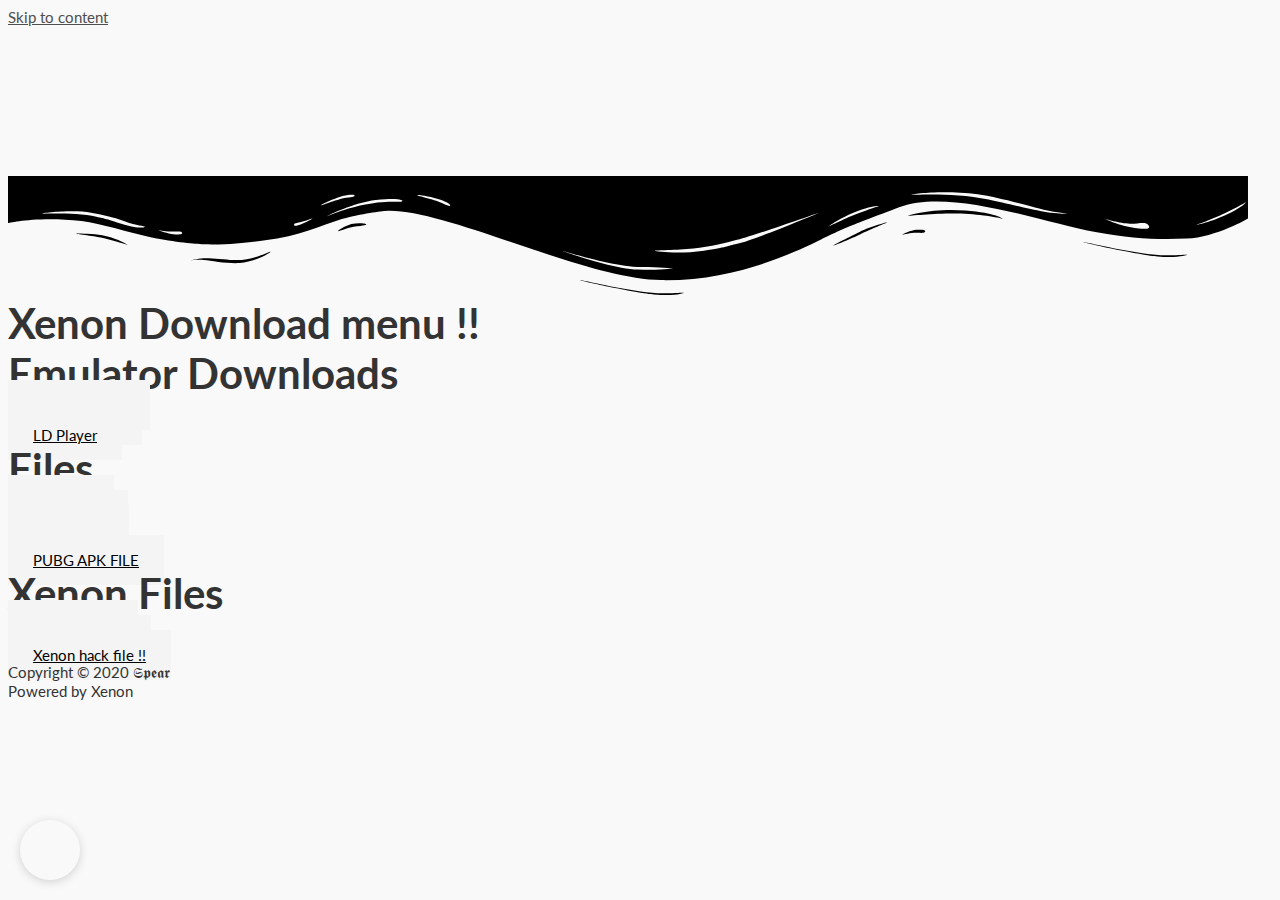
<file: kamleshyadav.com/coolthing/download.html>
<html lang="en-US"><head>
<meta charset="UTF-8">
<meta name="viewport" content="width=device-width, initial-scale=1">
<link rel="profile" href="https://gmpg.org/xfn/11">


	<!-- This site is optimized with the Yoast SEO Premium plugin v14.3 - https://yoast.com/wordpress/plugins/seo/ -->
	<title>Xenon downloads</title>
	<meta name="robots" content="index, follow">
	<meta name="googlebot" content="index, follow, max-snippet:-1, max-image-preview:large, max-video-preview:-1">
	<meta name="bingbot" content="index, follow, max-snippet:-1, max-image-preview:large, max-video-preview:-1">
	<link rel="canonical" href="https://007official.com/downloads/">
	<meta property="og:locale" content="en_US">
	<meta property="og:type" content="article">
	<meta property="og:title" content="Downloads | 007Network">
	<meta property="og:description" content="Download Xenon hacks and tool from here !!">
	<meta property="og:url" content="https://007official.com/downloads/">
	<meta property="og:site_name" content="007Network">
	<meta property="article:publisher" content="https://www.facebook.com/007network">
	<meta property="article:modified_time" content="2020-07-17T14:38:14+00:00">
	<meta name="twitter:card" content="summary_large_image">
	<script async="" src="https://embed.tawk.to/5ed81d919e5f6944228fd3db/default" charset="UTF-8" crossorigin="*"></script><script type="application/ld+json" class="yoast-schema-graph">{"@context":"https://schema.org","@graph":[{"@type":"Organization","@id":"https://007official.com/#organization","name":"007 Network","url":"https://007official.com/","sameAs":["https://www.facebook.com/007network","https://www.youtube.com/channel/UCAJdwa79Rc2eRrxDB-5TqtA"],"logo":{"@type":"ImageObject","@id":"https://007official.com/#logo","inLanguage":"en-US","url":"https://007official.com/wp-content/uploads/2019/12/logog-1.jpg","width":1080,"height":1080,"caption":"007 Network"},"image":{"@id":"https://007official.com/#logo"}},{"@type":"WebSite","@id":"https://007official.com/#website","url":"https://007official.com/","name":"007Network","description":"Official","publisher":{"@id":"https://007official.com/#organization"},"potentialAction":[{"@type":"SearchAction","target":"https://007official.com/?s={search_term_string}","query-input":"required name=search_term_string"}],"inLanguage":"en-US"},{"@type":"WebPage","@id":"https://007official.com/downloads/#webpage","url":"https://007official.com/downloads/","name":"Downloads | 007Network","isPartOf":{"@id":"https://007official.com/#website"},"datePublished":"2020-06-07T17:56:17+00:00","dateModified":"2020-07-17T14:38:14+00:00","inLanguage":"en-US","potentialAction":[{"@type":"ReadAction","target":["https://007official.com/downloads/"]}]}]}</script>
	<!-- / Yoast SEO Premium plugin. -->


<link rel="dns-prefetch" href="//fonts.googleapis.com">
<link rel="dns-prefetch" href="//s.w.org">
<link rel="alternate" type="application/rss+xml" title="007Network » Feed" href="https://007official.com/feed/">
<link rel="alternate" type="application/rss+xml" title="007Network » Comments Feed" href="https://007official.com/comments/feed/">
<!-- This site uses the Google Analytics by MonsterInsights plugin v7.12.2 - Using Analytics tracking - https://www.monsterinsights.com/ -->
<!-- Note: MonsterInsights is not currently configured on this site. The site owner needs to authenticate with Google Analytics in the MonsterInsights settings panel. -->
<!-- No UA code set -->
<!-- / Google Analytics by MonsterInsights -->
		<script>
			window._wpemojiSettings = {"baseUrl":"https:\/\/s.w.org\/images\/core\/emoji\/13.0.0\/72x72\/","ext":".png","svgUrl":"https:\/\/s.w.org\/images\/core\/emoji\/13.0.0\/svg\/","svgExt":".svg","source":{"concatemoji":"https:\/\/007official.com\/wp-includes\/js\/wp-emoji-release.min.js?ver=5.5"}};
			!function(e,a,t){var r,n,o,i,p=a.createElement("canvas"),s=p.getContext&&p.getContext("2d");function c(e,t){var a=String.fromCharCode;s.clearRect(0,0,p.width,p.height),s.fillText(a.apply(this,e),0,0);var r=p.toDataURL();return s.clearRect(0,0,p.width,p.height),s.fillText(a.apply(this,t),0,0),r===p.toDataURL()}function l(e){if(!s||!s.fillText)return!1;switch(s.textBaseline="top",s.font="600 32px Arial",e){case"flag":return!c([127987,65039,8205,9895,65039],[127987,65039,8203,9895,65039])&&(!c([55356,56826,55356,56819],[55356,56826,8203,55356,56819])&&!c([55356,57332,56128,56423,56128,56418,56128,56421,56128,56430,56128,56423,56128,56447],[55356,57332,8203,56128,56423,8203,56128,56418,8203,56128,56421,8203,56128,56430,8203,56128,56423,8203,56128,56447]));case"emoji":return!c([55357,56424,8205,55356,57212],[55357,56424,8203,55356,57212])}return!1}function d(e){var t=a.createElement("script");t.src=e,t.defer=t.type="text/javascript",a.getElementsByTagName("head")[0].appendChild(t)}for(i=Array("flag","emoji"),t.supports={everything:!0,everythingExceptFlag:!0},o=0;o<i.length;o++)t.supports[i[o]]=l(i[o]),t.supports.everything=t.supports.everything&&t.supports[i[o]],"flag"!==i[o]&&(t.supports.everythingExceptFlag=t.supports.everythingExceptFlag&&t.supports[i[o]]);t.supports.everythingExceptFlag=t.supports.everythingExceptFlag&&!t.supports.flag,t.DOMReady=!1,t.readyCallback=function(){t.DOMReady=!0},t.supports.everything||(n=function(){t.readyCallback()},a.addEventListener?(a.addEventListener("DOMContentLoaded",n,!1),e.addEventListener("load",n,!1)):(e.attachEvent("onload",n),a.attachEvent("onreadystatechange",function(){"complete"===a.readyState&&t.readyCallback()})),(r=t.source||{}).concatemoji?d(r.concatemoji):r.wpemoji&&r.twemoji&&(d(r.twemoji),d(r.wpemoji)))}(window,document,window._wpemojiSettings);
		</script><script src="https://007official.com/wp-includes/js/wp-emoji-release.min.js?ver=5.5" type="text/javascript" defer=""></script>
		<style>
img.wp-smiley,
img.emoji {
	display: inline !important;
	border: none !important;
	box-shadow: none !important;
	height: 1em !important;
	width: 1em !important;
	margin: 0 .07em !important;
	vertical-align: -0.1em !important;
	background: none !important;
	padding: 0 !important;
}
</style>
	<link rel="stylesheet" id="dashicons-css" href="https://007official.com/wp-includes/css/dashicons.min.css?ver=5.5" media="all">
<link rel="stylesheet" id="astra-theme-css-css" href="https://007official.com/wp-content/themes/astra/assets/css/minified/style.min.css?ver=2.5.4" media="all">
<style id="astra-theme-css-inline-css">
html{font-size:93.75%;}a,.page-title{color:#4e4e4e;}a:hover,a:focus{color:#0084d6;}body,button,input,select,textarea,.ast-button,.ast-custom-button{font-family:'Lato',sans-serif;font-weight:400;font-size:15px;font-size:1rem;}blockquote{color:#000000;}h1,.entry-content h1,.entry-content h1 a,h2,.entry-content h2,.entry-content h2 a,h3,.entry-content h3,.entry-content h3 a,h4,.entry-content h4,.entry-content h4 a,h5,.entry-content h5,.entry-content h5 a,h6,.entry-content h6,.entry-content h6 a,.site-title,.site-title a{font-family:'Lato',sans-serif;font-weight:700;}.site-title{font-size:35px;font-size:2.3333333333333rem;}header .site-logo-img .custom-logo-link img{max-width:115px;}.astra-logo-svg{width:115px;}.ast-archive-description .ast-archive-title{font-size:40px;font-size:2.6666666666667rem;}.site-header .site-description{font-size:15px;font-size:1rem;}.entry-title{font-size:30px;font-size:2rem;}.comment-reply-title{font-size:24px;font-size:1.6rem;}.ast-comment-list #cancel-comment-reply-link{font-size:15px;font-size:1rem;}h1,.entry-content h1,.entry-content h1 a{font-size:66px;font-size:4.4rem;font-family:'Lato',sans-serif;line-height:1.2;}h2,.entry-content h2,.entry-content h2 a{font-size:42px;font-size:2.8rem;font-family:'Lato',sans-serif;}h3,.entry-content h3,.entry-content h3 a{font-size:30px;font-size:2rem;font-family:'Lato',sans-serif;line-height:1.5;}h4,.entry-content h4,.entry-content h4 a{font-size:20px;font-size:1.3333333333333rem;}h5,.entry-content h5,.entry-content h5 a{font-size:18px;font-size:1.2rem;}h6,.entry-content h6,.entry-content h6 a{font-size:15px;font-size:1rem;}.ast-single-post .entry-title,.page-title{font-size:30px;font-size:2rem;}#secondary,#secondary button,#secondary input,#secondary select,#secondary textarea{font-size:15px;font-size:1rem;}::selection{background-color:#54595f;color:#ffffff;}body,h1,.entry-title a,.entry-content h1,.entry-content h1 a,h2,.entry-content h2,.entry-content h2 a,h3,.entry-content h3,.entry-content h3 a,h4,.entry-content h4,.entry-content h4 a,h5,.entry-content h5,.entry-content h5 a,h6,.entry-content h6,.entry-content h6 a{color:#333333;}.tagcloud a:hover,.tagcloud a:focus,.tagcloud a.current-item{color:#ffffff;border-color:#4e4e4e;background-color:#4e4e4e;}.main-header-menu .menu-link,.ast-header-custom-item a{color:#333333;}.main-header-menu .menu-item:hover > .menu-link,.main-header-menu .menu-item:hover > .ast-menu-toggle,.main-header-menu .ast-masthead-custom-menu-items a:hover,.main-header-menu .menu-item.focus > .menu-link,.main-header-menu .menu-item.focus > .ast-menu-toggle,.main-header-menu .current-menu-item > .menu-link,.main-header-menu .current-menu-ancestor > .menu-link,.main-header-menu .current-menu-item > .ast-menu-toggle,.main-header-menu .current-menu-ancestor > .ast-menu-toggle{color:#4e4e4e;}input:focus,input[type="text"]:focus,input[type="email"]:focus,input[type="url"]:focus,input[type="password"]:focus,input[type="reset"]:focus,input[type="search"]:focus,textarea:focus{border-color:#4e4e4e;}input[type="radio"]:checked,input[type=reset],input[type="checkbox"]:checked,input[type="checkbox"]:hover:checked,input[type="checkbox"]:focus:checked,input[type=range]::-webkit-slider-thumb{border-color:#4e4e4e;background-color:#4e4e4e;box-shadow:none;}.site-footer a:hover + .post-count,.site-footer a:focus + .post-count{background:#4e4e4e;border-color:#4e4e4e;}.ast-small-footer{color:#000000;}.ast-small-footer > .ast-footer-overlay{background-color:#ffffff;}.ast-small-footer a{color:#434343;}.ast-small-footer a:hover{color:#3197d6;}.footer-adv .footer-adv-overlay{border-top-style:solid;}.ast-comment-meta{line-height:1.666666667;font-size:12px;font-size:0.8rem;}.single .nav-links .nav-previous,.single .nav-links .nav-next,.single .ast-author-details .author-title,.ast-comment-meta{color:#4e4e4e;}.entry-meta,.entry-meta *{line-height:1.45;color:#4e4e4e;}.entry-meta a:hover,.entry-meta a:hover *,.entry-meta a:focus,.entry-meta a:focus *{color:#0084d6;}.ast-404-layout-1 .ast-404-text{font-size:200px;font-size:13.333333333333rem;}.widget-title{font-size:21px;font-size:1.4rem;color:#333333;}#cat option,.secondary .calendar_wrap thead a,.secondary .calendar_wrap thead a:visited{color:#4e4e4e;}.secondary .calendar_wrap #today,.ast-progress-val span{background:#4e4e4e;}.secondary a:hover + .post-count,.secondary a:focus + .post-count{background:#4e4e4e;border-color:#4e4e4e;}.calendar_wrap #today > a{color:#ffffff;}.ast-pagination a,.page-links .page-link,.single .post-navigation a{color:#4e4e4e;}.ast-pagination a:hover,.ast-pagination a:focus,.ast-pagination > span:hover:not(.dots),.ast-pagination > span.current,.page-links > .page-link,.page-links .page-link:hover,.post-navigation a:hover{color:#0084d6;}.ast-header-break-point .ast-mobile-menu-buttons-minimal.menu-toggle{background:transparent;color:#c4c4c4;}.ast-header-break-point .ast-mobile-menu-buttons-outline.menu-toggle{background:transparent;border:1px solid #c4c4c4;color:#c4c4c4;}.ast-header-break-point .ast-mobile-menu-buttons-fill.menu-toggle{background:#c4c4c4;color:#000000;}@media (max-width:782px){.entry-content .wp-block-columns .wp-block-column{margin-left:0px;}}@media (max-width:921px){#secondary.secondary{padding-top:0;}.ast-separate-container .ast-article-post,.ast-separate-container .ast-article-single{padding:1.5em 2.14em;}.ast-separate-container #primary,.ast-separate-container #secondary{padding:1.5em 0;}.ast-separate-container.ast-right-sidebar #secondary{padding-left:1em;padding-right:1em;}.ast-separate-container.ast-two-container #secondary{padding-left:0;padding-right:0;}.ast-page-builder-template .entry-header #secondary{margin-top:1.5em;}.ast-page-builder-template #secondary{margin-top:1.5em;}#primary,#secondary{padding:1.5em 0;margin:0;}.ast-left-sidebar #content > .ast-container{display:flex;flex-direction:column-reverse;width:100%;}.ast-author-box img.avatar{margin:20px 0 0 0;}.ast-pagination{padding-top:1.5em;text-align:center;}.ast-pagination .next.page-numbers{display:inherit;float:none;}}@media (max-width:921px){.ast-page-builder-template.ast-left-sidebar #secondary{padding-right:20px;}.ast-page-builder-template.ast-right-sidebar #secondary{padding-left:20px;}.ast-right-sidebar #primary{padding-right:0;}.ast-right-sidebar #secondary{padding-left:0;}.ast-left-sidebar #primary{padding-left:0;}.ast-left-sidebar #secondary{padding-right:0;}.ast-pagination .prev.page-numbers{padding-left:.5em;}.ast-pagination .next.page-numbers{padding-right:.5em;}}@media (min-width:922px){.ast-separate-container.ast-right-sidebar #primary,.ast-separate-container.ast-left-sidebar #primary{border:0;}.ast-separate-container.ast-right-sidebar #secondary,.ast-separate-container.ast-left-sidebar #secondary{border:0;margin-left:auto;margin-right:auto;}.ast-separate-container.ast-two-container #secondary .widget:last-child{margin-bottom:0;}.ast-separate-container .ast-comment-list li .comment-respond{padding-left:2.66666em;padding-right:2.66666em;}.ast-author-box{-js-display:flex;display:flex;}.ast-author-bio{flex:1;}.error404.ast-separate-container #primary,.search-no-results.ast-separate-container #primary{margin-bottom:4em;}}@media (min-width:922px){.ast-right-sidebar #primary{border-right:1px solid #eee;}.ast-right-sidebar #secondary{border-left:1px solid #eee;margin-left:-1px;}.ast-left-sidebar #primary{border-left:1px solid #eee;}.ast-left-sidebar #secondary{border-right:1px solid #eee;margin-right:-1px;}.ast-separate-container.ast-two-container.ast-right-sidebar #secondary{padding-left:30px;padding-right:0;}.ast-separate-container.ast-two-container.ast-left-sidebar #secondary{padding-right:30px;padding-left:0;}}.elementor-button-wrapper .elementor-button{border-style:solid;border-top-width:0;border-right-width:0;border-left-width:0;border-bottom-width:0;}body .elementor-button.elementor-size-sm,body .elementor-button.elementor-size-xs,body .elementor-button.elementor-size-md,body .elementor-button.elementor-size-lg,body .elementor-button.elementor-size-xl,body .elementor-button{border-radius:0;padding-top:16px;padding-right:25px;padding-bottom:16px;padding-left:25px;}.elementor-button-wrapper .elementor-button{border-color:#f4f4f4;background-color:#f4f4f4;}.elementor-button-wrapper .elementor-button:hover,.elementor-button-wrapper .elementor-button:focus{color:#ffffff;background-color:#000000;border-color:#000000;}.wp-block-button .wp-block-button__link,.elementor-button-wrapper .elementor-button,.elementor-button-wrapper .elementor-button:visited{color:#000000;}.elementor-button-wrapper .elementor-button{font-family:inherit;font-weight:inherit;line-height:1;}.wp-block-button .wp-block-button__link{border-style:solid;border-top-width:0;border-right-width:0;border-left-width:0;border-bottom-width:0;border-color:#f4f4f4;background-color:#f4f4f4;color:#000000;font-family:inherit;font-weight:inherit;line-height:1;border-radius:0;padding-top:16px;padding-right:25px;padding-bottom:16px;padding-left:25px;}.wp-block-button .wp-block-button__link:hover,.wp-block-button .wp-block-button__link:focus{color:#ffffff;background-color:#000000;border-color:#000000;}.elementor-widget-heading h1.elementor-heading-title{line-height:1.2;}.elementor-widget-heading h3.elementor-heading-title{line-height:1.5;}.menu-toggle,button,.ast-button,.ast-custom-button,.button,input#submit,input[type="button"],input[type="submit"],input[type="reset"]{border-style:solid;border-top-width:0;border-right-width:0;border-left-width:0;border-bottom-width:0;color:#000000;border-color:#f4f4f4;background-color:#f4f4f4;border-radius:0;padding-top:16px;padding-right:25px;padding-bottom:16px;padding-left:25px;font-family:inherit;font-weight:inherit;line-height:1;}button:focus,.menu-toggle:hover,button:hover,.ast-button:hover,.button:hover,input[type=reset]:hover,input[type=reset]:focus,input#submit:hover,input#submit:focus,input[type="button"]:hover,input[type="button"]:focus,input[type="submit"]:hover,input[type="submit"]:focus{color:#ffffff;background-color:#000000;border-color:#000000;}@media (min-width:921px){.ast-container{max-width:100%;}}@media (min-width:544px){.ast-container{max-width:100%;}}@media (max-width:544px){.ast-separate-container .ast-article-post,.ast-separate-container .ast-article-single{padding:1.5em 1em;}.ast-separate-container #content .ast-container{padding-left:0.54em;padding-right:0.54em;}.ast-separate-container #secondary{padding-top:0;}.ast-separate-container.ast-two-container #secondary .widget{margin-bottom:1.5em;padding-left:1em;padding-right:1em;}.ast-separate-container .comments-count-wrapper{padding:1.5em 1em;}.ast-separate-container .ast-comment-list li.depth-1{padding:1.5em 1em;margin-bottom:1.5em;}.ast-separate-container .ast-comment-list .bypostauthor{padding:.5em;}.ast-separate-container .ast-archive-description{padding:1.5em 1em;}.ast-search-menu-icon.ast-dropdown-active .search-field{width:170px;}.ast-separate-container .comment-respond{padding:1.5em 1em;}}@media (max-width:544px){.ast-comment-list .children{margin-left:0.66666em;}.ast-separate-container .ast-comment-list .bypostauthor li{padding:0 0 0 .5em;}}@media (max-width:921px){.ast-mobile-header-stack .main-header-bar .ast-search-menu-icon{display:inline-block;}.ast-header-break-point.ast-header-custom-item-outside .ast-mobile-header-stack .main-header-bar .ast-search-icon{margin:0;}.ast-comment-avatar-wrap img{max-width:2.5em;}.comments-area{margin-top:1.5em;}.ast-separate-container .comments-count-wrapper{padding:2em 2.14em;}.ast-separate-container .ast-comment-list li.depth-1{padding:1.5em 2.14em;}.ast-separate-container .comment-respond{padding:2em 2.14em;}}@media (max-width:921px){.ast-header-break-point .main-header-bar .ast-search-menu-icon.slide-search .search-form{right:0;}.ast-header-break-point .ast-mobile-header-stack .main-header-bar .ast-search-menu-icon.slide-search .search-form{right:-1em;}.ast-comment-avatar-wrap{margin-right:0.5em;}}@media (min-width:545px){.ast-page-builder-template .comments-area,.single.ast-page-builder-template .entry-header,.single.ast-page-builder-template .post-navigation{max-width:1240px;margin-left:auto;margin-right:auto;}}body,.ast-separate-container{background-color:#f9f9f9;background-image:none;}@media (max-width:921px){.ast-archive-description .ast-archive-title{font-size:40px;}.entry-title{font-size:30px;}h1,.entry-content h1,.entry-content h1 a{font-size:50px;}h2,.entry-content h2,.entry-content h2 a{font-size:25px;}h3,.entry-content h3,.entry-content h3 a{font-size:20px;}.ast-single-post .entry-title,.page-title{font-size:30px;}#masthead .site-logo-img .custom-logo-link img{max-width:120px;}.astra-logo-svg{width:120px;}.ast-header-break-point .site-logo-img .custom-mobile-logo-link img{max-width:120px;}}@media (max-width:544px){.ast-archive-description .ast-archive-title{font-size:40px;}.entry-title{font-size:30px;}h1,.entry-content h1,.entry-content h1 a{font-size:30px;}h2,.entry-content h2,.entry-content h2 a{font-size:25px;}h3,.entry-content h3,.entry-content h3 a{font-size:20px;}.ast-single-post .entry-title,.page-title{font-size:30px;}.ast-header-break-point .site-branding img,.ast-header-break-point #masthead .site-logo-img .custom-logo-link img{max-width:73px;}.astra-logo-svg{width:73px;}.ast-header-break-point .site-logo-img .custom-mobile-logo-link img{max-width:73px;}}@media (max-width:921px){html{font-size:85.5%;}}@media (max-width:544px){html{font-size:85.5%;}}@media (min-width:922px){.ast-container{max-width:1240px;}}@font-face {font-family: "Astra";src: url(https://007official.com/wp-content/themes/astra/assets/fonts/astra.woff) format("woff"),url(https://007official.com/wp-content/themes/astra/assets/fonts/astra.ttf) format("truetype"),url(https://007official.com/wp-content/themes/astra/assets/fonts/astra.svg#astra) format("svg");font-weight: normal;font-style: normal;font-display: fallback;}@media (max-width:921px) {.main-header-bar .main-header-bar-navigation{display:none;}}.ast-desktop .main-header-menu.submenu-with-border .sub-menu,.ast-desktop .main-header-menu.submenu-with-border .astra-full-megamenu-wrapper{border-color:#dddddd;}.ast-desktop .main-header-menu.submenu-with-border .sub-menu{border-top-width:1px;border-right-width:1px;border-left-width:1px;border-bottom-width:1px;border-style:solid;}.ast-desktop .main-header-menu.submenu-with-border .sub-menu .sub-menu{top:-1px;}.ast-desktop .main-header-menu.submenu-with-border .sub-menu .menu-link,.ast-desktop .main-header-menu.submenu-with-border .children .menu-link{border-bottom-width:1px;border-style:solid;border-color:#eaeaea;}@media (min-width:922px){.main-header-menu .sub-menu .menu-item.ast-left-align-sub-menu:hover > .sub-menu,.main-header-menu .sub-menu .menu-item.ast-left-align-sub-menu.focus > .sub-menu{margin-left:-2px;}}.ast-small-footer{border-top-style:solid;border-top-width:1px;border-top-color:rgba(122,122,122,0.13);}@media (max-width:920px){.ast-404-layout-1 .ast-404-text{font-size:100px;font-size:6.6666666666667rem;}}.ast-breadcrumbs .trail-browse,.ast-breadcrumbs .trail-items,.ast-breadcrumbs .trail-items li{display:inline-block;margin:0;padding:0;border:none;background:inherit;text-indent:0;}.ast-breadcrumbs .trail-browse{font-size:inherit;font-style:inherit;font-weight:inherit;color:inherit;}.ast-breadcrumbs .trail-items{list-style:none;}.trail-items li::after{padding:0 0.3em;content:"\00bb";}.trail-items li:last-of-type::after{display:none;}h1,.entry-content h1,h2,.entry-content h2,h3,.entry-content h3,h4,.entry-content h4,h5,.entry-content h5,h6,.entry-content h6{color:#333333;}.elementor-widget-heading .elementor-heading-title{margin:0;}.ast-header-break-point .main-header-bar{border-bottom-width:1px;}@media (min-width:922px){.main-header-bar{border-bottom-width:1px;}}.ast-flex{-webkit-align-content:center;-ms-flex-line-pack:center;align-content:center;-webkit-box-align:center;-webkit-align-items:center;-moz-box-align:center;-ms-flex-align:center;align-items:center;}.main-header-bar{padding:1em 0;}.ast-site-identity{padding:0;}.header-main-layout-1 .ast-flex.main-header-container, .header-main-layout-3 .ast-flex.main-header-container{-webkit-align-content:center;-ms-flex-line-pack:center;align-content:center;-webkit-box-align:center;-webkit-align-items:center;-moz-box-align:center;-ms-flex-align:center;align-items:center;}.header-main-layout-1 .ast-flex.main-header-container, .header-main-layout-3 .ast-flex.main-header-container{-webkit-align-content:center;-ms-flex-line-pack:center;align-content:center;-webkit-box-align:center;-webkit-align-items:center;-moz-box-align:center;-ms-flex-align:center;align-items:center;}
</style>
<link rel="stylesheet" id="astra-google-fonts-css" href="//fonts.googleapis.com/css?family=Lato%3A400%2C700%2C600&amp;display=fallback&amp;ver=2.5.4" media="all">
<link rel="stylesheet" id="astra-menu-animation-css" href="https://007official.com/wp-content/themes/astra/assets/css/minified/menu-animation.min.css?ver=2.5.4" media="all">
<link rel="stylesheet" id="wp-block-library-css" href="https://007official.com/wp-includes/css/dist/block-library/style.min.css?ver=5.5" media="all">
<link rel="stylesheet" id="wc-block-vendors-style-css" href="https://007official.com/wp-content/plugins/woocommerce/packages/woocommerce-blocks/build/vendors-style.css?ver=3.1.0" media="all">
<link rel="stylesheet" id="wc-block-style-css" href="https://007official.com/wp-content/plugins/woocommerce/packages/woocommerce-blocks/build/style.css?ver=3.1.0" media="all">
<link rel="stylesheet" id="wpcdt-public-css-css" href="https://007official.com/wp-content/plugins/countdown-timer-ultimate/assets/css/wpcdt-timecircles.css?ver=1.2.5" media="all">
<link rel="stylesheet" id="woocommerce-layout-css" href="https://007official.com/wp-content/themes/astra/assets/css/minified/compatibility/woocommerce/woocommerce-layout.min.css?ver=2.5.4" media="all">
<link rel="stylesheet" id="woocommerce-smallscreen-css" href="https://007official.com/wp-content/themes/astra/assets/css/minified/compatibility/woocommerce/woocommerce-smallscreen.min.css?ver=2.5.4" media="only screen and (max-width: 921px)">
<link rel="stylesheet" id="woocommerce-general-css" href="https://007official.com/wp-content/themes/astra/assets/css/minified/compatibility/woocommerce/woocommerce.min.css?ver=2.5.4" media="all">
<style id="woocommerce-general-inline-css">
.woocommerce span.onsale, .wc-block-grid__product .wc-block-grid__product-onsale{background-color:#54595f;color:#ffffff;}.woocommerce a.button, .woocommerce button.button, .woocommerce .woocommerce-message a.button, .woocommerce #respond input#submit.alt, .woocommerce a.button.alt, .woocommerce button.button.alt, .woocommerce input.button.alt, .woocommerce input.button,.woocommerce input.button:disabled, .woocommerce input.button:disabled[disabled], .woocommerce input.button:disabled:hover, .woocommerce input.button:disabled[disabled]:hover, .woocommerce #respond input#submit, .woocommerce button.button.alt.disabled, .wc-block-grid__products .wc-block-grid__product .wp-block-button__link, .wc-block-grid__product-onsale{color:#000000;border-color:#f4f4f4;background-color:#f4f4f4;}.woocommerce a.button:hover, .woocommerce button.button:hover, .woocommerce .woocommerce-message a.button:hover,.woocommerce #respond input#submit:hover,.woocommerce #respond input#submit.alt:hover, .woocommerce a.button.alt:hover, .woocommerce button.button.alt:hover, .woocommerce input.button.alt:hover, .woocommerce input.button:hover, .woocommerce button.button.alt.disabled:hover, .wc-block-grid__products .wc-block-grid__product .wp-block-button__link:hover{color:#ffffff;border-color:#000000;background-color:#000000;}.woocommerce-message, .woocommerce-info{border-top-color:#4e4e4e;}.woocommerce-message::before,.woocommerce-info::before{color:#4e4e4e;}.woocommerce ul.products li.product .price, .woocommerce div.product p.price, .woocommerce div.product span.price, .widget_layered_nav_filters ul li.chosen a, .woocommerce-page ul.products li.product .ast-woo-product-category, .wc-layered-nav-rating a{color:#333333;}.woocommerce nav.woocommerce-pagination ul,.woocommerce nav.woocommerce-pagination ul li{border-color:#4e4e4e;}.woocommerce nav.woocommerce-pagination ul li a:focus, .woocommerce nav.woocommerce-pagination ul li a:hover, .woocommerce nav.woocommerce-pagination ul li span.current{background:#4e4e4e;color:#000000;}.woocommerce-MyAccount-navigation-link.is-active a{color:#0084d6;}.woocommerce .widget_price_filter .ui-slider .ui-slider-range, .woocommerce .widget_price_filter .ui-slider .ui-slider-handle{background-color:#4e4e4e;}.woocommerce a.button, .woocommerce button.button, .woocommerce .woocommerce-message a.button, .woocommerce #respond input#submit.alt, .woocommerce a.button.alt, .woocommerce button.button.alt, .woocommerce input.button.alt, .woocommerce input.button,.woocommerce-cart table.cart td.actions .button, .woocommerce form.checkout_coupon .button, .woocommerce #respond input#submit, .wc-block-grid__products .wc-block-grid__product .wp-block-button__link{border-radius:0;padding-top:16px;padding-right:25px;padding-bottom:16px;padding-left:25px;}.woocommerce .star-rating, .woocommerce .comment-form-rating .stars a, .woocommerce .star-rating::before{color:#4e4e4e;}.woocommerce div.product .woocommerce-tabs ul.tabs li.active:before{background:#4e4e4e;}.ast-site-header-cart a{color:#333333;}.ast-site-header-cart a:focus, .ast-site-header-cart a:hover, .ast-site-header-cart .current-menu-item a{color:#4e4e4e;}.ast-cart-menu-wrap .count, .ast-cart-menu-wrap .count:after{border-color:#4e4e4e;color:#4e4e4e;}.ast-cart-menu-wrap:hover .count{color:#ffffff;background-color:#4e4e4e;}.ast-site-header-cart .widget_shopping_cart .total .woocommerce-Price-amount{color:#4e4e4e;}.woocommerce a.remove:hover, .ast-woocommerce-cart-menu .main-header-menu .woocommerce-custom-menu-item .menu-item:hover > .menu-link.remove:hover{color:#4e4e4e;border-color:#4e4e4e;background-color:#ffffff;}.ast-site-header-cart .widget_shopping_cart .buttons .button.checkout, .woocommerce .widget_shopping_cart .woocommerce-mini-cart__buttons .checkout.wc-forward{color:#ffffff;border-color:#000000;background-color:#000000;}.site-header .ast-site-header-cart-data .button.wc-forward, .site-header .ast-site-header-cart-data .button.wc-forward:hover{color:#000000;}.below-header-user-select .ast-site-header-cart .widget, .ast-above-header-section .ast-site-header-cart .widget a, .below-header-user-select .ast-site-header-cart .widget_shopping_cart a{color:#333333;}.below-header-user-select .ast-site-header-cart .widget_shopping_cart a:hover, .ast-above-header-section .ast-site-header-cart .widget_shopping_cart a:hover, .below-header-user-select .ast-site-header-cart .widget_shopping_cart a.remove:hover, .ast-above-header-section .ast-site-header-cart .widget_shopping_cart a.remove:hover{color:#4e4e4e;}@media (min-width:545px) and (max-width:921px){.woocommerce.tablet-columns-6 ul.products li.product, .woocommerce-page.tablet-columns-6 ul.products li.product{width:calc(16.66% - 16.66px);}.woocommerce.tablet-columns-5 ul.products li.product, .woocommerce-page.tablet-columns-5 ul.products li.product{width:calc(20% - 16px);}.woocommerce.tablet-columns-4 ul.products li.product, .woocommerce-page.tablet-columns-4 ul.products li.product{width:calc(25% - 15px);}.woocommerce.tablet-columns-3 ul.products li.product, .woocommerce-page.tablet-columns-3 ul.products li.product{width:calc(33.33% - 14px);}.woocommerce.tablet-columns-2 ul.products li.product, .woocommerce-page.tablet-columns-2 ul.products li.product{width:calc(50% - 10px);}.woocommerce.tablet-columns-1 ul.products li.product, .woocommerce-page.tablet-columns-1 ul.products li.product{width:100%;}.woocommerce div.product .related.products ul.products li.product{width:calc(33.33% - 14px);}}@media (min-width:545px) and (max-width:921px){.woocommerce[class*="columns-"].columns-3 > ul.products li.product, .woocommerce[class*="columns-"].columns-4 > ul.products li.product, .woocommerce[class*="columns-"].columns-5 > ul.products li.product, .woocommerce[class*="columns-"].columns-6 > ul.products li.product{width:calc(33.33% - 14px);margin-right:20px;}.woocommerce[class*="columns-"].columns-3 > ul.products li.product:nth-child(3n), .woocommerce[class*="columns-"].columns-4 > ul.products li.product:nth-child(3n), .woocommerce[class*="columns-"].columns-5 > ul.products li.product:nth-child(3n), .woocommerce[class*="columns-"].columns-6 > ul.products li.product:nth-child(3n){margin-right:0;clear:right;}.woocommerce[class*="columns-"].columns-3 > ul.products li.product:nth-child(3n+1), .woocommerce[class*="columns-"].columns-4 > ul.products li.product:nth-child(3n+1), .woocommerce[class*="columns-"].columns-5 > ul.products li.product:nth-child(3n+1), .woocommerce[class*="columns-"].columns-6 > ul.products li.product:nth-child(3n+1){clear:left;}.woocommerce[class*="columns-"] ul.products li.product:nth-child(n), .woocommerce-page[class*="columns-"] ul.products li.product:nth-child(n){margin-right:20px;clear:none;}.woocommerce.tablet-columns-2 ul.products li.product:nth-child(2n), .woocommerce-page.tablet-columns-2 ul.products li.product:nth-child(2n), .woocommerce.tablet-columns-3 ul.products li.product:nth-child(3n), .woocommerce-page.tablet-columns-3 ul.products li.product:nth-child(3n), .woocommerce.tablet-columns-4 ul.products li.product:nth-child(4n), .woocommerce-page.tablet-columns-4 ul.products li.product:nth-child(4n), .woocommerce.tablet-columns-5 ul.products li.product:nth-child(5n), .woocommerce-page.tablet-columns-5 ul.products li.product:nth-child(5n), .woocommerce.tablet-columns-6 ul.products li.product:nth-child(6n), .woocommerce-page.tablet-columns-6 ul.products li.product:nth-child(6n){margin-right:0;clear:right;}.woocommerce.tablet-columns-2 ul.products li.product:nth-child(2n+1), .woocommerce-page.tablet-columns-2 ul.products li.product:nth-child(2n+1), .woocommerce.tablet-columns-3 ul.products li.product:nth-child(3n+1), .woocommerce-page.tablet-columns-3 ul.products li.product:nth-child(3n+1), .woocommerce.tablet-columns-4 ul.products li.product:nth-child(4n+1), .woocommerce-page.tablet-columns-4 ul.products li.product:nth-child(4n+1), .woocommerce.tablet-columns-5 ul.products li.product:nth-child(5n+1), .woocommerce-page.tablet-columns-5 ul.products li.product:nth-child(5n+1), .woocommerce.tablet-columns-6 ul.products li.product:nth-child(6n+1), .woocommerce-page.tablet-columns-6 ul.products li.product:nth-child(6n+1){clear:left;}.woocommerce div.product .related.products ul.products li.product:nth-child(3n){margin-right:0;clear:right;}.woocommerce div.product .related.products ul.products li.product:nth-child(3n+1){clear:left;}}@media (min-width:922px){.woocommerce #reviews #comments{width:55%;float:left;}.woocommerce #reviews #review_form_wrapper{width:45%;float:right;padding-left:2em;}.woocommerce form.checkout_coupon{width:50%;}}@media (max-width:921px){.ast-header-break-point.ast-woocommerce-cart-menu .header-main-layout-1.ast-mobile-header-stack.ast-no-menu-items .ast-site-header-cart, .ast-header-break-point.ast-woocommerce-cart-menu .header-main-layout-3.ast-mobile-header-stack.ast-no-menu-items .ast-site-header-cart{padding-right:0;padding-left:0;}.ast-header-break-point.ast-woocommerce-cart-menu .header-main-layout-1.ast-mobile-header-stack .main-header-bar{text-align:center;}.ast-header-break-point.ast-woocommerce-cart-menu .header-main-layout-1.ast-mobile-header-stack .ast-site-header-cart, .ast-header-break-point.ast-woocommerce-cart-menu .header-main-layout-1.ast-mobile-header-stack .ast-mobile-menu-buttons{display:inline-block;}.ast-header-break-point.ast-woocommerce-cart-menu .header-main-layout-2.ast-mobile-header-inline .site-branding{flex:auto;}.ast-header-break-point.ast-woocommerce-cart-menu .header-main-layout-3.ast-mobile-header-stack .site-branding{flex:0 0 100%;}.ast-header-break-point.ast-woocommerce-cart-menu .header-main-layout-3.ast-mobile-header-stack .main-header-container{display:flex;justify-content:center;}.woocommerce-cart .woocommerce-shipping-calculator .button{width:100%;}.woocommerce div.product div.images, .woocommerce div.product div.summary, .woocommerce #content div.product div.images, .woocommerce #content div.product div.summary, .woocommerce-page div.product div.images, .woocommerce-page div.product div.summary, .woocommerce-page #content div.product div.images, .woocommerce-page #content div.product div.summary{float:none;width:100%;}.woocommerce-cart table.cart td.actions .ast-return-to-shop{display:block;text-align:center;margin-top:1em;}}@media (max-width:544px){.ast-separate-container .ast-woocommerce-container{padding:.54em 1em 1.33333em;}.woocommerce-message, .woocommerce-error, .woocommerce-info{display:flex;flex-wrap:wrap;}.woocommerce-message a.button, .woocommerce-error a.button, .woocommerce-info a.button{order:1;margin-top:.5em;}.woocommerce.mobile-columns-6 ul.products li.product, .woocommerce-page.mobile-columns-6 ul.products li.product{width:calc(16.66% - 16.66px);}.woocommerce.mobile-columns-5 ul.products li.product, .woocommerce-page.mobile-columns-5 ul.products li.product{width:calc(20% - 16px);}.woocommerce.mobile-columns-4 ul.products li.product, .woocommerce-page.mobile-columns-4 ul.products li.product{width:calc(25% - 15px);}.woocommerce.mobile-columns-3 ul.products li.product, .woocommerce-page.mobile-columns-3 ul.products li.product{width:calc(33.33% - 14px);}.woocommerce.mobile-columns-2 ul.products li.product, .woocommerce-page.mobile-columns-2 ul.products li.product{width:calc(50% - 10px);}.woocommerce.mobile-columns-1 ul.products li.product, .woocommerce-page.mobile-columns-1 ul.products li.product{width:100%;}.woocommerce .woocommerce-ordering, .woocommerce-page .woocommerce-ordering{float:none;margin-bottom:2em;width:100%;}.woocommerce ul.products a.button, .woocommerce-page ul.products a.button{padding:0.5em 0.75em;}.woocommerce div.product .related.products ul.products li.product{width:calc(50% - 10px);}.woocommerce table.cart td.actions .button, .woocommerce #content table.cart td.actions .button, .woocommerce-page table.cart td.actions .button, .woocommerce-page #content table.cart td.actions .button{padding-left:1em;padding-right:1em;}.woocommerce #content table.cart .button, .woocommerce-page #content table.cart .button{width:100%;}.woocommerce #content table.cart .product-thumbnail, .woocommerce-page #content table.cart .product-thumbnail{display:block;text-align:center !important;}.woocommerce #content table.cart .product-thumbnail::before, .woocommerce-page #content table.cart .product-thumbnail::before{display:none;}.woocommerce #content table.cart td.actions .coupon, .woocommerce-page #content table.cart td.actions .coupon{float:none;}.woocommerce #content table.cart td.actions .coupon .button, .woocommerce-page #content table.cart td.actions .coupon .button{flex:1;}.woocommerce #content div.product .woocommerce-tabs ul.tabs li a, .woocommerce-page #content div.product .woocommerce-tabs ul.tabs li a{display:block;}}@media (max-width:544px){.woocommerce[class*="columns-"].columns-3 > ul.products li.product, .woocommerce[class*="columns-"].columns-4 > ul.products li.product, .woocommerce[class*="columns-"].columns-5 > ul.products li.product, .woocommerce[class*="columns-"].columns-6 > ul.products li.product{width:calc(50% - 10px);margin-right:20px;}.woocommerce-page[class*=columns-] ul.products li.product:nth-child(n), .woocommerce[class*=columns-] ul.products li.product:nth-child(n){margin-right:20px;clear:none;}.woocommerce-page[class*=columns-].columns-3>ul.products li.product:nth-child(2n), .woocommerce-page[class*=columns-].columns-4>ul.products li.product:nth-child(2n), .woocommerce-page[class*=columns-].columns-5>ul.products li.product:nth-child(2n), .woocommerce-page[class*=columns-].columns-6>ul.products li.product:nth-child(2n), .woocommerce[class*=columns-].columns-3>ul.products li.product:nth-child(2n), .woocommerce[class*=columns-].columns-4>ul.products li.product:nth-child(2n), .woocommerce[class*=columns-].columns-5>ul.products li.product:nth-child(2n), .woocommerce[class*=columns-].columns-6>ul.products li.product:nth-child(2n){margin-right:0;clear:right;}.woocommerce[class*="columns-"].columns-3 > ul.products li.product:nth-child(2n+1), .woocommerce[class*="columns-"].columns-4 > ul.products li.product:nth-child(2n+1), .woocommerce[class*="columns-"].columns-5 > ul.products li.product:nth-child(2n+1), .woocommerce[class*="columns-"].columns-6 > ul.products li.product:nth-child(2n+1){clear:left;}.woocommerce[class*="columns-"] ul.products li.product:nth-child(n), .woocommerce-page[class*="columns-"] ul.products li.product:nth-child(n){margin-right:20px;clear:none;}.woocommerce.mobile-columns-6 ul.products li.product:nth-child(6n), .woocommerce-page.mobile-columns-6 ul.products li.product:nth-child(6n), .woocommerce.mobile-columns-5 ul.products li.product:nth-child(5n), .woocommerce-page.mobile-columns-5 ul.products li.product:nth-child(5n), .woocommerce.mobile-columns-4 ul.products li.product:nth-child(4n), .woocommerce-page.mobile-columns-4 ul.products li.product:nth-child(4n), .woocommerce.mobile-columns-3 ul.products li.product:nth-child(3n), .woocommerce-page.mobile-columns-3 ul.products li.product:nth-child(3n), .woocommerce.mobile-columns-2 ul.products li.product:nth-child(2n), .woocommerce-page.mobile-columns-2 ul.products li.product:nth-child(2n), .woocommerce div.product .related.products ul.products li.product:nth-child(2n){margin-right:0;clear:right;}.woocommerce.mobile-columns-6 ul.products li.product:nth-child(6n+1), .woocommerce-page.mobile-columns-6 ul.products li.product:nth-child(6n+1), .woocommerce.mobile-columns-5 ul.products li.product:nth-child(5n+1), .woocommerce-page.mobile-columns-5 ul.products li.product:nth-child(5n+1), .woocommerce.mobile-columns-4 ul.products li.product:nth-child(4n+1), .woocommerce-page.mobile-columns-4 ul.products li.product:nth-child(4n+1), .woocommerce.mobile-columns-3 ul.products li.product:nth-child(3n+1), .woocommerce-page.mobile-columns-3 ul.products li.product:nth-child(3n+1), .woocommerce.mobile-columns-2 ul.products li.product:nth-child(2n+1), .woocommerce-page.mobile-columns-2 ul.products li.product:nth-child(2n+1), .woocommerce div.product .related.products ul.products li.product:nth-child(2n+1){clear:left;}.woocommerce ul.products a.button.loading::after, .woocommerce-page ul.products a.button.loading::after{display:inline-block;margin-left:5px;position:initial;}.woocommerce.mobile-columns-1 ul.products li.product:nth-child(n), .woocommerce-page.mobile-columns-1 ul.products li.product:nth-child(n){margin-right:0;}.woocommerce #content div.product .woocommerce-tabs ul.tabs li, .woocommerce-page #content div.product .woocommerce-tabs ul.tabs li{display:block;margin-right:0;}}@media (min-width:922px){.woocommerce #content .ast-woocommerce-container div.product div.images, .woocommerce .ast-woocommerce-container div.product div.images, .woocommerce-page #content .ast-woocommerce-container div.product div.images, .woocommerce-page .ast-woocommerce-container div.product div.images{width:50%;}.woocommerce #content .ast-woocommerce-container div.product div.summary, .woocommerce .ast-woocommerce-container div.product div.summary, .woocommerce-page #content .ast-woocommerce-container div.product div.summary, .woocommerce-page .ast-woocommerce-container div.product div.summary{width:46%;}.woocommerce.woocommerce-checkout form #customer_details.col2-set .col-1, .woocommerce.woocommerce-checkout form #customer_details.col2-set .col-2, .woocommerce-page.woocommerce-checkout form #customer_details.col2-set .col-1, .woocommerce-page.woocommerce-checkout form #customer_details.col2-set .col-2{float:none;width:auto;}}@media (min-width:922px){.woocommerce.woocommerce-checkout form #customer_details.col2-set, .woocommerce-page.woocommerce-checkout form #customer_details.col2-set{width:55%;float:left;margin-right:4.347826087%;}.woocommerce.woocommerce-checkout form #order_review, .woocommerce.woocommerce-checkout form #order_review_heading, .woocommerce-page.woocommerce-checkout form #order_review, .woocommerce-page.woocommerce-checkout form #order_review_heading{width:40%;float:right;margin-right:0;clear:right;}}
</style>
<style id="woocommerce-inline-inline-css">
.woocommerce form .form-row .required { visibility: visible; }
</style>
<link rel="stylesheet" id="jc_stylesheet-css" href="https://007official.com/wp-content/plugins/jazzcash-woocommerce-gateway/css/jc-buttons.css?ver=5.5" media="all">
<link rel="stylesheet" id="happy-icons-css" href="https://007official.com/wp-content/plugins/happy-elementor-addons/assets/fonts/style.min.css?ver=2.13.3" media="all">
<link rel="stylesheet" id="font-awesome-css" href="https://007official.com/wp-content/plugins/elementor/assets/lib/font-awesome/css/font-awesome.min.css?ver=4.7.0" media="all">
<link rel="stylesheet" id="elementor-frontend-legacy-css" href="https://007official.com/wp-content/plugins/elementor/assets/css/frontend-legacy.min.css?ver=3.0.5" media="all">
<link rel="stylesheet" id="elementor-frontend-css" href="https://007official.com/wp-content/plugins/elementor/assets/css/frontend.min.css?ver=3.0.5" media="all">
<link rel="stylesheet" id="happy-elementor-addons-1637-css" href="https://007official.com/wp-content/uploads/happyaddons/cache/happy-1637.css?ver=2.13.3.1595014694" media="all">
<link rel="stylesheet" id="hfe-style-css" href="https://007official.com/wp-content/plugins/header-footer-elementor/assets/css/header-footer-elementor.css?ver=1.5.3" media="all">
<link rel="stylesheet" id="elementor-icons-css" href="https://007official.com/wp-content/plugins/elementor/assets/lib/eicons/css/elementor-icons.min.css?ver=5.9.1" media="all">
<link rel="stylesheet" id="elementor-animations-css" href="https://007official.com/wp-content/plugins/elementor/assets/lib/animations/animations.min.css?ver=3.0.5" media="all">
<link rel="stylesheet" id="font-awesome-5-all-css" href="https://007official.com/wp-content/plugins/elementor/assets/lib/font-awesome/css/all.min.css?ver=3.0.5" media="all">
<link rel="stylesheet" id="font-awesome-4-shim-css" href="https://007official.com/wp-content/plugins/elementor/assets/lib/font-awesome/css/v4-shims.min.css?ver=3.0.5" media="all">
<link rel="stylesheet" id="elementskit-css-widgetarea-control-editor-css" href="https://007official.com/wp-content/plugins/elementskit-lite/modules/controls/assets/css/widgetarea-editor.css?ver=1.0.0" media="all">
<link rel="stylesheet" id="elementor-global-css" href="https://007official.com/wp-content/uploads/elementor/css/global.css?ver=1596182926" media="all">
<link rel="stylesheet" id="elementor-post-1637-css" href="https://007official.com/wp-content/uploads/elementor/css/post-1637.css?ver=1596183269" media="all">
<link rel="stylesheet" id="hfe-widgets-style-css" href="https://007official.com/wp-content/plugins/header-footer-elementor/inc/widgets-css/frontend.css?ver=1.5.3" media="all">
<link rel="stylesheet" id="elementor-post-1165-css" href="https://007official.com/wp-content/uploads/elementor/css/post-1165.css?ver=1597863981" media="all">
<link rel="stylesheet" id="happy-elementor-addons-1165-css" href="https://007official.com/wp-content/uploads/happyaddons/cache/happy-1165.css?ver=2.13.3.1595014694" media="all">
<link rel="stylesheet" id="elementskit-framework-css-frontend-css" href="https://007official.com/wp-content/plugins/elementskit-lite/libs/framework/assets/css/frontend-style.min.css?ver=1.5.12" media="all">
<link rel="stylesheet" id="dokan-style-css" href="https://007official.com/wp-content/plugins/dokan-lite/assets/css/style.css?ver=1598915816" media="all">
<link rel="stylesheet" id="dokan-fontawesome-css" href="https://007official.com/wp-content/plugins/dokan-lite/assets/vendors/font-awesome/font-awesome.min.css?ver=3.0.9" media="all">
<link rel="stylesheet" id="elementskit-vendors-css" href="https://007official.com/wp-content/plugins/elementskit-lite/widgets/init/assets/css/vendors.css?ver=1.5.12" media="all">
<link rel="stylesheet" id="elementskit-style-css" href="https://007official.com/wp-content/plugins/elementskit-lite/widgets/init/assets/css/style.css?ver=1.5.12" media="all">
<link rel="stylesheet" id="elementskit-responsive-css" href="https://007official.com/wp-content/plugins/elementskit-lite/widgets/init/assets/css/responsive.css?ver=1.5.12" media="all">
<link rel="stylesheet" id="google-fonts-1-css" href="https://fonts.googleapis.com/css?family=Kaushan+Script%3A100%2C100italic%2C200%2C200italic%2C300%2C300italic%2C400%2C400italic%2C500%2C500italic%2C600%2C600italic%2C700%2C700italic%2C800%2C800italic%2C900%2C900italic%7CPoppins%3A100%2C100italic%2C200%2C200italic%2C300%2C300italic%2C400%2C400italic%2C500%2C500italic%2C600%2C600italic%2C700%2C700italic%2C800%2C800italic%2C900%2C900italic&amp;ver=5.5" media="all">
<link rel="stylesheet" id="elementor-icons-shared-0-css" href="https://007official.com/wp-content/plugins/elementor/assets/lib/font-awesome/css/fontawesome.min.css?ver=5.12.0" media="all">
<link rel="stylesheet" id="elementor-icons-fa-brands-css" href="https://007official.com/wp-content/plugins/elementor/assets/lib/font-awesome/css/brands.min.css?ver=5.12.0" media="all">
<link rel="stylesheet" id="elementor-icons-ekiticons-css" href="https://007official.com/wp-content/plugins/elementskit-lite/modules/controls/assets/css/ekiticons.css?ver=5.9.0" media="all">
<script data-dapp-detection="">
(function() {
  let alreadyInsertedMetaTag = false

  function __insertDappDetected() {
    if (!alreadyInsertedMetaTag) {
      const meta = document.createElement('meta')
      meta.name = 'dapp-detected'
      document.head.appendChild(meta)
      alreadyInsertedMetaTag = true
    }
  }

  if (window.hasOwnProperty('web3')) {
    // Note a closure can't be used for this var because some sites like
    // www.wnyc.org do a second script execution via eval for some reason.
    window.__disableDappDetectionInsertion = true
    // Likely oldWeb3 is undefined and it has a property only because
    // we defined it. Some sites like wnyc.org are evaling all scripts
    // that exist again, so this is protection against multiple calls.
    if (window.web3 === undefined) {
      return
    }
    __insertDappDetected()
  } else {
    var oldWeb3 = window.web3
    Object.defineProperty(window, 'web3', {
      configurable: true,
      set: function (val) {
        if (!window.__disableDappDetectionInsertion)
          __insertDappDetected()
        oldWeb3 = val
      },
      get: function () {
        if (!window.__disableDappDetectionInsertion)
          __insertDappDetected()
        return oldWeb3
      }
    })
  }
})()</script><script src="https://007official.com/wp-includes/js/jquery/jquery.js?ver=1.12.4-wp" id="jquery-js"></script>
<!--[if IE]>
<script src='https://007official.com/wp-content/themes/astra/assets/js/minified/flexibility.min.js?ver=2.5.4' id='astra-flexibility-js'></script>
<script id='astra-flexibility-js-after'>
flexibility(document.documentElement);
</script>
<![endif]-->
<script src="https://007official.com/wp-content/plugins/jazzcash-woocommerce-gateway/js/buttons.js?ver=5.5" id="buttons-js"></script>
<script src="https://007official.com/wp-content/plugins/elementor/assets/lib/font-awesome/js/v4-shims.min.js?ver=3.0.5" id="font-awesome-4-shim-js"></script>
<link rel="https://api.w.org/" href="https://007official.com/wp-json/"><link rel="alternate" type="application/json" href="https://007official.com/wp-json/wp/v2/pages/1637"><link rel="EditURI" type="application/rsd+xml" title="RSD" href="https://007official.com/xmlrpc.php?rsd">
<link rel="wlwmanifest" type="application/wlwmanifest+xml" href="https://007official.com/wp-includes/wlwmanifest.xml"> 
<meta name="generator" content="WordPress 5.5">
<meta name="generator" content="WooCommerce 4.4.1">
<link rel="shortlink" href="https://007official.com/?p=1637">
<link rel="alternate" type="application/json+oembed" href="https://007official.com/wp-json/oembed/1.0/embed?url=https%3A%2F%2F007official.com%2Fdownloads%2F">
<link rel="alternate" type="text/xml+oembed" href="https://007official.com/wp-json/oembed/1.0/embed?url=https%3A%2F%2F007official.com%2Fdownloads%2F&amp;format=xml">
<!-- Starting: WooCommerce Conversion Tracking (https://wordpress.org/plugins/woocommerce-conversion-tracking/) -->
<!-- End: WooCommerce Conversion Tracking Codes -->
	<noscript><style>.woocommerce-product-gallery{ opacity: 1 !important; }</style></noscript>
	<style>.recentcomments a{display:inline !important;padding:0 !important;margin:0 !important;}</style><link rel="icon" href="https://007official.com/wp-content/uploads/2020/06/cropped-logo_transparent-32x32.png" sizes="32x32">
<link rel="icon" href="https://007official.com/wp-content/uploads/2020/06/cropped-logo_transparent-192x192.png" sizes="192x192">
<link rel="apple-touch-icon" href="https://007official.com/wp-content/uploads/2020/06/cropped-logo_transparent-180x180.png">
<meta name="msapplication-TileImage" content="https://007official.com/wp-content/uploads/2020/06/cropped-logo_transparent-270x270.png">
		<style id="wp-custom-css">
			.ast-cart-menu-wrap .count, .ast-cart-menu-wrap .count:after {
    border-color: #aaaaaa;
    color: #aaaaaa;
}		</style>
		<style type="text/css">@keyframes tawkMaxOpen{0%{opacity:0;transform:translate(0, 30px);;}to{opacity:1;transform:translate(0, 0px);}}@-moz-keyframes tawkMaxOpen{0%{opacity:0;transform:translate(0, 30px);;}to{opacity:1;transform:translate(0, 0px);}}@-webkit-keyframes tawkMaxOpen{0%{opacity:0;transform:translate(0, 30px);;}to{opacity:1;transform:translate(0, 0px);}}#DuxxNgb-1600268656420{outline:none!important;visibility:visible!important;resize:none!important;box-shadow:none!important;overflow:visible!important;background:none!important;opacity:1!important;filter:alpha(opacity=100)!important;-ms-filter:progid:DXImageTransform.Microsoft.Alpha(Opacity1)!important;-moz-opacity:1!important;-khtml-opacity:1!important;top:auto!important;right:auto!important;bottom:90px!important;left:10px!important;position:fixed!important;border:0!important;min-height:0!important;min-width:0!important;max-height:none!important;max-width:none!important;padding:0!important;margin:0!important;-moz-transition-property:none!important;-webkit-transition-property:none!important;-o-transition-property:none!important;transition-property:none!important;transform:none!important;-webkit-transform:none!important;-ms-transform:none!important;width:auto!important;height:auto!important;display:none!important;z-index:2000000000!important;background-color:transparent!important;cursor:auto!important;float:none!important;border-radius:unset!important;pointer-events:auto!important}#JhEWleT-1600268656427.open{animation : tawkMaxOpen .25s ease!important;}</style></head>

<body itemtype="https://schema.org/WebPage" itemscope="itemscope" class="page-template-default page page-id-1637 wp-custom-logo theme-astra woocommerce-js ehf-footer ehf-template-astra ehf-stylesheet-astra ast-desktop ast-page-builder-template ast-no-sidebar astra-2.5.4 ast-header-custom-item-outside ast-single-post ast-woocommerce-cart-menu ast-replace-site-logo-transparent ast-inherit-site-logo-transparent elementor-default elementor-kit-1390 elementor-page elementor-page-1637 dokan-theme-astra" style="" data-elementor-device-mode="desktop">

<div class="hfeed site" id="page">
	<a class="skip-link screen-reader-text" href="#content">Skip to content</a>

	
	
		<header class="site-header ast-primary-submenu-animation-slide-up header-main-layout-1 ast-primary-menu-enabled ast-has-mobile-header-logo ast-menu-toggle-icon ast-mobile-header-inline" id="masthead" itemtype="https://schema.org/WPHeader" itemscope="itemscope" itemid="#masthead">

			
			
 <!-- Main Header Bar Wrap -->

			
		</header><!-- #masthead -->

		
	
	
	<div id="content" class="site-content">

		<div class="ast-container">

		

	<div id="primary" class="content-area primary">

		
					<main id="main" class="site-main">

				
					
					

<article class="post-1637 page type-page status-publish ast-article-single" id="post-1637" itemtype="https://schema.org/CreativeWork" itemscope="itemscope">

	
	<header class="entry-header ast-header-without-markup">

		
			</header><!-- .entry-header -->

	<div class="entry-content clear" itemprop="text">

		
				<div data-elementor-type="wp-page" data-elementor-id="1637" class="elementor elementor-1637" data-elementor-settings="[]">
						<div class="elementor-inner">
							<div class="elementor-section-wrap">
							<section class="elementor-section elementor-top-section elementor-element elementor-element-700bc07 elementor-section-boxed elementor-section-height-default elementor-section-height-default" data-id="700bc07" data-element_type="section" data-settings="{&quot;shape_divider_bottom&quot;:&quot;wave-brush&quot;,&quot;background_background&quot;:&quot;video&quot;,&quot;background_video_link&quot;:&quot;https:\/\/images.hdqwalls.com\/wallpapers\/pubg-squad-art-pe.jpg&quot;}">
								<div class="elementor-background-video-container elementor-hidden-phone">
													<video class="elementor-background-video-hosted elementor-html5-video" autoplay="" muted="" playsinline="" loop="" src="https://images.hdqwalls.com/wallpapers/pubg-squad-art-pe.jpg"></video>
											</div>
							<div class="elementor-shape elementor-shape-bottom" data-negative="false">
			<svg xmlns="http://www.w3.org/2000/svg" viewBox="0 0 283.5 27.8" preserveAspectRatio="none">
	<path class="elementor-shape-fill" d="M283.5,9.7c0,0-7.3,4.3-14,4.6c-6.8,0.3-12.6,0-20.9-1.5c-11.3-2-33.1-10.1-44.7-5.7	s-12.1,4.6-18,7.4c-6.6,3.2-20,9.6-36.6,9.3C131.6,23.5,99.5,7.2,86.3,8c-1.4,0.1-6.6,0.8-10.5,2c-3.8,1.2-9.4,3.8-17,4.7	c-3.2,0.4-8.3,1.1-14.2,0.9c-1.5-0.1-6.3-0.4-12-1.6c-5.7-1.2-11-3.1-15.8-3.7C6.5,9.2,0,10.8,0,10.8V0h283.5V9.7z M260.8,11.3	c-0.7-1-2-0.4-4.3-0.4c-2.3,0-6.1-1.2-5.8-1.1c0.3,0.1,3.1,1.5,6,1.9C259.7,12.2,261.4,12.3,260.8,11.3z M242.4,8.6	c0,0-2.4-0.2-5.6-0.9c-3.2-0.8-10.3-2.8-15.1-3.5c-8.2-1.1-15.8,0-15.1,0.1c0.8,0.1,9.6-0.6,17.6,1.1c3.3,0.7,9.3,2.2,12.4,2.7	C239.9,8.7,242.4,8.6,242.4,8.6z M185.2,8.5c1.7-0.7-13.3,4.7-18.5,6.1c-2.1,0.6-6.2,1.6-10,2c-3.9,0.4-8.9,0.4-8.8,0.5	c0,0.2,5.8,0.8,11.2,0c5.4-0.8,5.2-1.1,7.6-1.6C170.5,14.7,183.5,9.2,185.2,8.5z M199.1,6.9c0.2,0-0.8-0.4-4.8,1.1	c-4,1.5-6.7,3.5-6.9,3.7c-0.2,0.1,3.5-1.8,6.6-3C197,7.5,199,6.9,199.1,6.9z M283,6c-0.1,0.1-1.9,1.1-4.8,2.5s-6.9,2.8-6.7,2.7	c0.2,0,3.5-0.6,7.4-2.5C282.8,6.8,283.1,5.9,283,6z M31.3,11.6c0.1-0.2-1.9-0.2-4.5-1.2s-5.4-1.6-7.8-2C15,7.6,7.3,8.5,7.7,8.6	C8,8.7,15.9,8.3,20.2,9.3c2.2,0.5,2.4,0.5,5.7,1.6S31.2,11.9,31.3,11.6z M73,9.2c0.4-0.1,3.5-1.6,8.4-2.6c4.9-1.1,8.9-0.5,8.9-0.8	c0-0.3-1-0.9-6.2-0.3S72.6,9.3,73,9.2z M71.6,6.7C71.8,6.8,75,5.4,77.3,5c2.3-0.3,1.9-0.5,1.9-0.6c0-0.1-1.1-0.2-2.7,0.2	C74.8,5.1,71.4,6.6,71.6,6.7z M93.6,4.4c0.1,0.2,3.5,0.8,5.6,1.8c2.1,1,1.8,0.6,1.9,0.5c0.1-0.1-0.8-0.8-2.4-1.3	C97.1,4.8,93.5,4.2,93.6,4.4z M65.4,11.1c-0.1,0.3,0.3,0.5,1.9-0.2s2.6-1.3,2.2-1.2s-0.9,0.4-2.5,0.8C65.3,10.9,65.5,10.8,65.4,11.1	z M34.5,12.4c-0.2,0,2.1,0.8,3.3,0.9c1.2,0.1,2,0.1,2-0.2c0-0.3-0.1-0.5-1.6-0.4C36.6,12.8,34.7,12.4,34.5,12.4z M152.2,21.1	c-0.1,0.1-2.4-0.3-7.5-0.3c-5,0-13.6-2.4-17.2-3.5c-3.6-1.1,10,3.9,16.5,4.1C150.5,21.6,152.3,21,152.2,21.1z"></path>
	<path class="elementor-shape-fill" d="M269.6,18c-0.1-0.1-4.6,0.3-7.2,0c-7.3-0.7-17-3.2-16.6-2.9c0.4,0.3,13.7,3.1,17,3.3	C267.7,18.8,269.7,18,269.6,18z"></path>
	<path class="elementor-shape-fill" d="M227.4,9.8c-0.2-0.1-4.5-1-9.5-1.2c-5-0.2-12.7,0.6-12.3,0.5c0.3-0.1,5.9-1.8,13.3-1.2	S227.6,9.9,227.4,9.8z"></path>
	<path class="elementor-shape-fill" d="M204.5,13.4c-0.1-0.1,2-1,3.2-1.1c1.2-0.1,2,0,2,0.3c0,0.3-0.1,0.5-1.6,0.4	C206.4,12.9,204.6,13.5,204.5,13.4z"></path>
	<path class="elementor-shape-fill" d="M201,10.6c0-0.1-4.4,1.2-6.3,2.2c-1.9,0.9-6.2,3.1-6.1,3.1c0.1,0.1,4.2-1.6,6.3-2.6	S201,10.7,201,10.6z"></path>
	<path class="elementor-shape-fill" d="M154.5,26.7c-0.1-0.1-4.6,0.3-7.2,0c-7.3-0.7-17-3.2-16.6-2.9c0.4,0.3,13.7,3.1,17,3.3	C152.6,27.5,154.6,26.8,154.5,26.7z"></path>
	<path class="elementor-shape-fill" d="M41.9,19.3c0,0,1.2-0.3,2.9-0.1c1.7,0.2,5.8,0.9,8.2,0.7c4.2-0.4,7.4-2.7,7-2.6	c-0.4,0-4.3,2.2-8.6,1.9c-1.8-0.1-5.1-0.5-6.7-0.4S41.9,19.3,41.9,19.3z"></path>
	<path class="elementor-shape-fill" d="M75.5,12.6c0.2,0.1,2-0.8,4.3-1.1c2.3-0.2,2.1-0.3,2.1-0.5c0-0.1-1.8-0.4-3.4,0	C76.9,11.5,75.3,12.5,75.5,12.6z"></path>
	<path class="elementor-shape-fill" d="M15.6,13.2c0-0.1,4.3,0,6.7,0.5c2.4,0.5,5,1.9,5,2c0,0.1-2.7-0.8-5.1-1.4	C19.9,13.7,15.7,13.3,15.6,13.2z"></path>
</svg>		</div>
					<div class="elementor-container elementor-column-gap-default">
							<div class="elementor-row">
					<div class="elementor-column elementor-col-100 elementor-top-column elementor-element elementor-element-ce43a8c" data-id="ce43a8c" data-element_type="column">
			<div class="elementor-column-wrap elementor-element-populated">
							<div class="elementor-widget-wrap">
						<div class="elementor-element elementor-element-6e5a79a elementor-widget elementor-widget-heading" data-id="6e5a79a" data-element_type="widget" data-widget_type="heading.default">
				<div class="elementor-widget-container">
			<h2 class="elementor-heading-title elementor-size-default">Xenon Download menu !!</h2>		</div>
				</div>
				<section class="elementor-section elementor-inner-section elementor-element elementor-element-fce8525 elementor-section-boxed elementor-section-height-default elementor-section-height-default" data-id="fce8525" data-element_type="section">
						<div class="elementor-container elementor-column-gap-default">
							<div class="elementor-row">
					<div class="elementor-column elementor-col-33 elementor-inner-column elementor-element elementor-element-15f1572" data-id="15f1572" data-element_type="column">
			<div class="elementor-column-wrap elementor-element-populated">
							<div class="elementor-widget-wrap">
						<div class="elementor-element elementor-element-9f65a3e elementor-widget elementor-widget-heading" data-id="9f65a3e" data-element_type="widget" data-widget_type="heading.default">
				<div class="elementor-widget-container">
			<h2 class="elementor-heading-title elementor-size-default">Emulator Downloads</h2>		</div>
				</div>
				<div class="elementor-element elementor-element-a4f5406 elementor-align-justify elementor-widget elementor-widget-button" data-id="a4f5406" data-element_type="widget" data-widget_type="button.default">
				<div class="elementor-widget-container">
					<div class="elementor-button-wrapper">
			<a href="https://mega.nz/file/AX5VFL7J#AoFMYVzWxJx7r-w666Z-wuCBkSk9Ws2K6M0NlfvcoDs" target="_blank" class="elementor-button-link elementor-button elementor-size-md elementor-animation-pulse-shrink" role="button">
						<span class="elementor-button-content-wrapper">
						<span class="elementor-button-text">SMARTGAGA</span>
		</span>
					</a>
		</div>
				</div>
				</div>
				<div class="elementor-element elementor-element-c7d381b elementor-align-justify elementor-widget elementor-widget-button" data-id="c7d381b" data-element_type="widget" data-widget_type="button.default">
				<div class="elementor-widget-container">
					<div class="elementor-button-wrapper">
			<a href="https://dldir1.qq.com/syzs/com.tencent.ig$900203471$89CF2E081EA30E30B36861CFD89F7102$_SpecialPackage_48.exe" class="elementor-button-link elementor-button elementor-size-md elementor-animation-pulse-shrink" role="button">
						<span class="elementor-button-content-wrapper">
						<span class="elementor-button-text">GAMELOOP</span>
		</span>
					</a>
		</div>
				</div>
				</div>
				<div class="elementor-element elementor-element-31e26fc elementor-align-justify elementor-widget elementor-widget-button" data-id="31e26fc" data-element_type="widget" data-widget_type="button.default">
				<div class="elementor-widget-container">
					<div class="elementor-button-wrapper">
			<a href="http://encdn.ldmnq.com/download/package/LDPlayer_4.0.25.exe" class="elementor-button-link elementor-button elementor-size-md elementor-animation-pulse-shrink" role="button">
						<span class="elementor-button-content-wrapper">
						<span class="elementor-button-text">LD Player</span>
		</span>
					</a>
		</div>
				</div>
				</div>
						</div>
					</div>
		</div>
				<div class="elementor-column elementor-col-33 elementor-inner-column elementor-element elementor-element-c194754" data-id="c194754" data-element_type="column">
			<div class="elementor-column-wrap elementor-element-populated">
							<div class="elementor-widget-wrap">
						<div class="elementor-element elementor-element-edbd590 elementor-widget elementor-widget-heading" data-id="edbd590" data-element_type="widget" data-widget_type="heading.default">
				<div class="elementor-widget-container">
			<h2 class="elementor-heading-title elementor-size-default">Files</h2>		</div>
				</div>
				<div class="elementor-element elementor-element-8081369 elementor-align-justify elementor-widget elementor-widget-button" data-id="8081369" data-element_type="widget" data-widget_type="button.default">
				<div class="elementor-widget-container">
					<div class="elementor-button-wrapper">
			<a href="https://mega.nz/file/sfBQHYZZ#EpQNSGeLik644XsXiRCJByjJiPD_kEO1v6FIM5NI2QY" target="_blank" class="elementor-button-link elementor-button elementor-size-md elementor-animation-pulse-shrink" role="button">
						<span class="elementor-button-content-wrapper">
						<span class="elementor-button-text">Visual-C</span>
		</span>
					</a>
		</div>
				</div>
				</div>
				<div class="elementor-element elementor-element-572b4cd elementor-align-justify elementor-widget elementor-widget-button" data-id="572b4cd" data-element_type="widget" data-widget_type="button.default">
				<div class="elementor-widget-container">
					<div class="elementor-button-wrapper">
			<a href="https://drive.google.com/open?id=1doia5BA4Gz2Asc6y_LkxSvtRWLTxTorg" target="_blank" class="elementor-button-link elementor-button elementor-size-md elementor-animation-pulse-shrink" role="button">
						<span class="elementor-button-content-wrapper">
						<span class="elementor-button-text">All Drivers</span>
		</span>
					</a>
		</div>
				</div>
				</div>
				<div class="elementor-element elementor-element-1af664b elementor-align-justify elementor-widget elementor-widget-button" data-id="1af664b" data-element_type="widget" data-widget_type="button.default">
				<div class="elementor-widget-container">
					<div class="elementor-button-wrapper">
			<a href="https://cdn.discordapp.com/attachments/711749982096588920/711750127634874428/007_Network.exe" class="elementor-button-link elementor-button elementor-size-md elementor-animation-pulse-shrink" role="button">
						<span class="elementor-button-content-wrapper">
						<span class="elementor-button-text">Xenon AIO</span>
		</span>
					</a>
		</div>
				</div>
				</div>
				<div class="elementor-element elementor-element-41c6f73 elementor-align-justify elementor-widget elementor-widget-button" data-id="41c6f73" data-element_type="widget" data-widget_type="button.default">
				<div class="elementor-widget-container">
					<div class="elementor-button-wrapper">
			<a href="https://www.revouninstaller.com/download-freeware-version.php" class="elementor-button-link elementor-button elementor-size-md elementor-animation-pulse-shrink" role="button">
						<span class="elementor-button-content-wrapper">
						<span class="elementor-button-text">Uninstaller</span>
		</span>
					</a>
		</div>
				</div>
				</div>
				<div class="elementor-element elementor-element-e78489a elementor-align-justify elementor-widget elementor-widget-button" data-id="e78489a" data-element_type="widget" data-widget_type="button.default">
				<div class="elementor-widget-container">
					<div class="elementor-button-wrapper">
			<a href="https://mega.nz/file/mtsSFaRC#_KKn0WMxYcEdoimrZ9SCgF45sjqB467FDSob9jBVhuY" target="_blank" class="elementor-button-link elementor-button elementor-size-md elementor-animation-pulse-shrink" role="button">
						<span class="elementor-button-content-wrapper">
						<span class="elementor-button-text">PUBG APK FILE</span>
		</span>
					</a>
		</div>
				</div>
				</div>
						</div>
					</div>
		</div>
				<div class="elementor-column elementor-col-33 elementor-inner-column elementor-element elementor-element-6392b69" data-id="6392b69" data-element_type="column">
			<div class="elementor-column-wrap elementor-element-populated">
							<div class="elementor-widget-wrap">
						<div class="elementor-element elementor-element-045969e elementor-widget elementor-widget-heading" data-id="045969e" data-element_type="widget" data-widget_type="heading.default">
				<div class="elementor-widget-container">
			<h2 class="elementor-heading-title elementor-size-default">Xenon Files</h2>		</div>
				</div>
				<div class="elementor-element elementor-element-950370e elementor-align-justify elementor-widget elementor-widget-button" data-id="950370e" data-element_type="widget" data-widget_type="button.default">
				<div class="elementor-widget-container">
					<div class="elementor-button-wrapper">
			<a href="https://mega.nz/file/q5hxiYCA#qFDPfYNtp2icCESD1RjMpIBgVSd_AJl4JePx_so2hDE" target="_blank" class="elementor-button-link elementor-button elementor-size-md elementor-animation-pulse-shrink" role="button">
						<span class="elementor-button-content-wrapper">
						<span class="elementor-button-text">Xenon tools </span>
		</span>
					</a>
		</div>
				</div>
				</div>

<div class="elementor-element elementor-element-950370e elementor-align-justify elementor-widget elementor-widget-button" data-id="950370e" data-element_type="widget" data-widget_type="button.default">
				<div class="elementor-widget-container">
					<div class="elementor-button-wrapper">
			<a href="https://mega.nz/file/28x1ASxI#LGsFMk3LUcSLUP9EYXK-IlPtrPKuaexe6GEcbfHkk7M" target="_blank" class="elementor-button-link elementor-button elementor-size-md elementor-animation-pulse-shrink" role="button">
						<span class="elementor-button-content-wrapper">
						<span class="elementor-button-text">Xenon antiban</span>
		</span>
					</a>
		</div>
				</div>
				</div>

				<div class="elementor-element elementor-element-950370e elementor-align-justify elementor-widget elementor-widget-button" data-id="950370e" data-element_type="widget" data-widget_type="button.default">
				<div class="elementor-widget-container">
					<div class="elementor-button-wrapper">
			<a href="https://mega.nz/file/28x1ASxI#LGsFMk3LUcSLUP9EYXK-IlPtrPKuaexe6GEcbfHkk7M" target="_blank" class="elementor-button-link elementor-button elementor-size-md elementor-animation-pulse-shrink" role="button">
						<span class="elementor-button-content-wrapper">
						<span class="elementor-button-text">Xenon hack file !!</span>
		</span>
					</a>
		</div>
				</div>
				</div>



				<div class="elementor-element elementor-element-2847fc3 elementor-align-justify elementor-widget elementor-widget-button" data-id="2847fc3" data-element_type="widget" data-widget_type="button.default">
				<div class="elementor-widget-container">
					
				</div>
				</div>
				
				
						</div>
					</div>
		</div>
								</div>
					</div>
		</section>
						</div>
					</div>
		</div>
								</div>
					</div>
		</section>
						</div>
						</div>
					</div>
		
		
		
	</div><!-- .entry-content .clear -->

	
	
</article><!-- #post-## -->


					
					
				
			</main><!-- #main -->
			
		
	</div><!-- #primary -->


			
			</div> <!-- ast-container -->

		</div><!-- #content -->

		
		
				<footer itemtype="https://schema.org/WPFooter" itemscope="itemscope" id="colophon" role="contentinfo">
			<div class="footer-width-fixer">		<div data-elementor-type="wp-post" data-elementor-id="1165" class="elementor elementor-1165" data-elementor-settings="[]">
						<div class="elementor-inner">
							<div class="elementor-section-wrap">
							
				<section class="elementor-section elementor-top-section elementor-element elementor-element-cc45d63 elementor-section-boxed elementor-section-height-default elementor-section-height-default" data-id="cc45d63" data-element_type="section" data-settings="{&quot;background_background&quot;:&quot;classic&quot;}">
						<div class="elementor-container elementor-column-gap-default">
							<div class="elementor-row">
					<div class="elementor-column elementor-col-50 elementor-top-column elementor-element elementor-element-189d278" data-id="189d278" data-element_type="column">
			<div class="elementor-column-wrap elementor-element-populated">
							<div class="elementor-widget-wrap">
						<div class="elementor-element elementor-element-063b7fa elementor-widget elementor-widget-copyright" data-id="063b7fa" data-element_type="widget" data-widget_type="copyright.default">
				<div class="elementor-widget-container">
					<div class="hfe-copyright-wrapper">
							<span>Copyright © 2020 𝕾𝖕𝖊𝖆𝖗 </span>
					</div>
				</div>
				</div>
						</div>
					</div>
		</div>
				<div class="elementor-column elementor-col-50 elementor-top-column elementor-element elementor-element-ae51c79" data-id="ae51c79" data-element_type="column">
			<div class="elementor-column-wrap elementor-element-populated">
							<div class="elementor-widget-wrap">
						<div class="elementor-element elementor-element-216ef7d elementor-widget elementor-widget-copyright" data-id="216ef7d" data-element_type="widget" data-widget_type="copyright.default">
				<div class="elementor-widget-container">
					<div class="hfe-copyright-wrapper">
							<span>Powered by Xenon</span>
					</div>
				</div>
				</div>
						</div>
					</div>
		</div>
								</div>
					</div>
		</section>
						</div>
						</div>
					</div>
		</div>		</footer>
	
		
	</div><!-- #page -->

	
	<!--Start of Tawk.to Script (0.3.3)-->
<script type="text/javascript">
var Tawk_API=Tawk_API||{};
var Tawk_LoadStart=new Date();
(function(){
var s1=document.createElement("script"),s0=document.getElementsByTagName("script")[0];
s1.async=true;
s1.src='https://embed.tawk.to/5ed81d919e5f6944228fd3db/default';
s1.charset='UTF-8';
s1.setAttribute('crossorigin','*');
s0.parentNode.insertBefore(s1,s0);
})();
</script>
<!--End of Tawk.to Script (0.3.3)-->	<script type="text/javascript">
		var c = document.body.className;
		c = c.replace(/woocommerce-no-js/, 'woocommerce-js');
		document.body.className = c;
	</script>
	<script id="mail-chimp-script-js-extra">
var ekit_site_url = {"siteurl":"https:\/\/007official.com"};
</script>
<script src="https://007official.com/wp-content/plugins/elementskit-lite/widgets/mail-chimp/assets/js/mail-chimp.js?ver=1.0" id="mail-chimp-script-js"></script>
<script id="astra-theme-js-js-extra">
var astra = {"break_point":"921","isRtl":""};
</script>
<script src="https://007official.com/wp-content/themes/astra/assets/js/minified/style.min.js?ver=2.5.4" id="astra-theme-js-js"></script>
<script src="https://007official.com/wp-content/plugins/woocommerce/assets/js/jquery-blockui/jquery.blockUI.min.js?ver=2.70" id="jquery-blockui-js"></script>
<script id="wc-add-to-cart-js-extra">
var wc_add_to_cart_params = {"ajax_url":"\/wp-admin\/admin-ajax.php","wc_ajax_url":"\/?wc-ajax=%%endpoint%%","i18n_view_cart":"View cart","cart_url":"https:\/\/007official.com\/cart\/","is_cart":"","cart_redirect_after_add":"no"};
</script>
<script src="https://007official.com/wp-content/plugins/woocommerce/assets/js/frontend/add-to-cart.min.js?ver=4.4.1" id="wc-add-to-cart-js"></script>
<script src="https://007official.com/wp-content/plugins/woocommerce/assets/js/js-cookie/js.cookie.min.js?ver=2.1.4" id="js-cookie-js"></script>
<script id="woocommerce-js-extra">
var woocommerce_params = {"ajax_url":"\/wp-admin\/admin-ajax.php","wc_ajax_url":"\/?wc-ajax=%%endpoint%%"};
</script>
<script src="https://007official.com/wp-content/plugins/woocommerce/assets/js/frontend/woocommerce.min.js?ver=4.4.1" id="woocommerce-js"></script>
<script id="wc-cart-fragments-js-extra">
var wc_cart_fragments_params = {"ajax_url":"\/wp-admin\/admin-ajax.php","wc_ajax_url":"\/?wc-ajax=%%endpoint%%","cart_hash_key":"wc_cart_hash_2dfaaf2a0b16d0b7886d18936c89ded4","fragment_name":"wc_fragments_2dfaaf2a0b16d0b7886d18936c89ded4","request_timeout":"5000"};
</script>
<script src="https://007official.com/wp-content/plugins/woocommerce/assets/js/frontend/cart-fragments.min.js?ver=4.4.1" id="wc-cart-fragments-js"></script>
<script src="https://007official.com/wp-content/plugins/happy-elementor-addons/assets/vendor/anime/lib/anime.min.js?ver=2.13.3" id="anime-js"></script>
<script src="https://007official.com/wp-includes/js/imagesloaded.min.js?ver=4.1.4" id="imagesloaded-js"></script>
<script id="happy-elementor-addons-js-extra">
var HappyLocalize = {"ajax_url":"https:\/\/007official.com\/wp-admin\/admin-ajax.php","nonce":"299b6c006f"};
</script>
<script src="https://007official.com/wp-content/plugins/happy-elementor-addons/assets/js/happy-addons.min.js?ver=2.13.3" id="happy-elementor-addons-js"></script>
<script id="mailchimp-woocommerce-js-extra">
var mailchimp_public_data = {"site_url":"https:\/\/007official.com","ajax_url":"https:\/\/007official.com\/wp-admin\/admin-ajax.php","language":"en"};
</script>
<script src="https://007official.com/wp-content/plugins/mailchimp-for-woocommerce/public/js/mailchimp-woocommerce-public.min.js?ver=2.4.5" id="mailchimp-woocommerce-js"></script>
<script src="https://007official.com/wp-content/plugins/elementskit-lite/libs/framework/assets/js/frontend-script.js?ver=1.5.12" id="elementskit-framework-js-frontend-js"></script>
<script id="elementskit-framework-js-frontend-js-after">
        //console.log(window.elementskit);

		var elementskit = {
            resturl: 'https://007official.com/wp-json/elementskit/v1/',
        }

        //console.log(window.elementskit);
		
</script>
<script src="https://007official.com/wp-content/plugins/elementskit-lite/widgets/init/assets/js/nav-menu.js?ver=5.5" id="ekit-nav-menu-js"></script>
<script src="https://007official.com/wp-content/plugins/elementskit-lite/widgets/init/assets/js/ui-slim.min.js?ver=5.5" id="ekit-slim-ui-js"></script>
<script src="https://007official.com/wp-content/plugins/dokan-lite/assets/vendors/magnific/jquery.magnific-popup.min.js?ver=3.0.9" id="dokan-popup-js"></script>
<script id="dokan-i18n-jed-js-extra">
var dokan = {"ajaxurl":"https:\/\/007official.com\/wp-admin\/admin-ajax.php","nonce":"c45d2b75dc","ajax_loader":"https:\/\/007official.com\/wp-content\/plugins\/dokan-lite\/assets\/images\/ajax-loader.gif","seller":{"available":"Available","notAvailable":"Not Available"},"delete_confirm":"Are you sure?","wrong_message":"Something went wrong. Please try again.","vendor_percentage":"100","commission_type":"percentage","rounding_precision":"6","mon_decimal_point":".","product_types":["simple"],"rest":{"root":"https:\/\/007official.com\/wp-json\/","nonce":"2d2d93ff26","version":"dokan\/v1"},"api":null,"libs":[],"routeComponents":{"default":null},"routes":[],"urls":{"assetsUrl":"https:\/\/007official.com\/wp-content\/plugins\/dokan-lite\/assets"}};
</script>
<script src="https://007official.com/wp-content/plugins/dokan-lite/assets/vendors/i18n/jed.js?ver=3.0.9" id="dokan-i18n-jed-js"></script>
<script src="https://007official.com/wp-content/plugins/dokan-lite/assets/js/login-form-popup.js?ver=1598915816" id="dokan-login-form-popup-js"></script>
<script src="https://007official.com/wp-includes/js/wp-embed.min.js?ver=5.5" id="wp-embed-js"></script>
<script src="https://007official.com/wp-content/plugins/elementor/assets/js/frontend-modules.min.js?ver=3.0.5" id="elementor-frontend-modules-js"></script>
<script src="https://007official.com/wp-includes/js/jquery/ui/position.min.js?ver=1.11.4" id="jquery-ui-position-js"></script>
<script src="https://007official.com/wp-content/plugins/elementor/assets/lib/dialog/dialog.min.js?ver=4.8.1" id="elementor-dialog-js"></script>
<script src="https://007official.com/wp-content/plugins/elementor/assets/lib/waypoints/waypoints.min.js?ver=4.0.2" id="elementor-waypoints-js"></script>
<script src="https://007official.com/wp-content/plugins/elementor/assets/lib/swiper/swiper.min.js?ver=5.3.6" id="swiper-js"></script>
<script src="https://007official.com/wp-content/plugins/elementor/assets/lib/share-link/share-link.min.js?ver=3.0.5" id="share-link-js"></script>
<script id="elementor-frontend-js-before">
var elementorFrontendConfig = {"environmentMode":{"edit":false,"wpPreview":false},"i18n":{"shareOnFacebook":"Share on Facebook","shareOnTwitter":"Share on Twitter","pinIt":"Pin it","download":"Download","downloadImage":"Download image","fullscreen":"Fullscreen","zoom":"Zoom","share":"Share","playVideo":"Play Video","previous":"Previous","next":"Next","close":"Close"},"is_rtl":false,"breakpoints":{"xs":0,"sm":480,"md":768,"lg":1025,"xl":1440,"xxl":1600},"version":"3.0.5","is_static":false,"legacyMode":{"elementWrappers":true},"urls":{"assets":"https:\/\/007official.com\/wp-content\/plugins\/elementor\/assets\/"},"settings":{"page":[],"editorPreferences":[]},"kit":{"global_image_lightbox":"yes","lightbox_enable_counter":"yes","lightbox_enable_fullscreen":"yes","lightbox_enable_zoom":"yes","lightbox_enable_share":"yes","lightbox_title_src":"title","lightbox_description_src":"description"},"post":{"id":1637,"title":"Downloads%20%7C%20007Network","excerpt":"","featuredImage":false}};
</script>
<script src="https://007official.com/wp-content/plugins/elementor/assets/js/frontend.min.js?ver=3.0.5" id="elementor-frontend-js"></script><span id="elementor-device-mode" class="elementor-screen-only"></span>
<script src="https://007official.com/wp-content/plugins/elementskit-lite/widgets/init/assets/js/elementor.js?ver=1.5.12" id="elementskit-elementor-js"></script>
<script src="https://007official.com/wp-includes/js/underscore.min.js?ver=1.8.3" id="underscore-js"></script>
<script id="wp-util-js-extra">
var _wpUtilSettings = {"ajax":{"url":"\/wp-admin\/admin-ajax.php"}};
</script>
<script src="https://007official.com/wp-includes/js/wp-util.min.js?ver=5.5" id="wp-util-js"></script>
<script id="wpforms-elementor-js-extra">
var wpformsElementorVars = {"recaptcha_type":"v2"};
</script>
<script src="https://007official.com/wp-content/plugins/wpforms-lite/assets/js/integrations/elementor/frontend.min.js?ver=1.6.2.2" id="wpforms-elementor-js"></script>
<script src="https://007official.com/wp-content/plugins/elementskit-lite/modules/controls/assets/js/widgetarea-editor.js?ver=1.5.12" id="elementskit-js-widgetarea-control-editor-js"></script>
			<script>
			/(trident|msie)/i.test(navigator.userAgent)&&document.getElementById&&window.addEventListener&&window.addEventListener("hashchange",function(){var t,e=location.hash.substring(1);/^[A-z0-9_-]+$/.test(e)&&(t=document.getElementById(e))&&(/^(?:a|select|input|button|textarea)$/i.test(t.tagName)||(t.tabIndex=-1),t.focus())},!1);
			</script>
			
	


<!-- Page generated by LiteSpeed Cache 3.4 on 2020-09-15 10:10:28 --><div id="DuxxNgb-1600268656420" class="" style="display: block !important;"><iframe id="JhEWleT-1600268656427" src="about:blank" frameborder="0" scrolling="no" title="chat widget" class="" __idm_frm__="464" style="outline: none !important; visibility: visible !important; resize: none !important; box-shadow: none !important; overflow: visible !important; background: none transparent !important; opacity: 1 !important; top: auto !important; right: auto !important; bottom: auto !important; left: auto !important; position: static !important; border: 0px !important; min-height: auto !important; min-width: auto !important; max-height: none !important; max-width: none !important; padding: 0px !important; margin: 0px !important; transition-property: none !important; transform: none !important; width: 350px !important; z-index: 999999 !important; cursor: auto !important; float: none !important; border-radius: unset !important; pointer-events: auto !important; display: none !important; height: 120px !important;"></iframe><iframe id="zYD8uXb-1600268656428" src="about:blank" frameborder="0" scrolling="no" title="chat widget" class="" __idm_frm__="465" style="outline: none !important; visibility: visible !important; resize: none !important; overflow: visible !important; background: none transparent !important; opacity: 1 !important; position: fixed !important; border: 0px !important; padding: 0px !important; transition-property: none !important; z-index: 1000001 !important; cursor: auto !important; float: none !important; pointer-events: auto !important; box-shadow: rgba(0, 0, 0, 0.16) 0px 2px 10px 0px !important; height: 60px !important; min-height: 60px !important; max-height: 60px !important; width: 60px !important; min-width: 60px !important; max-width: 60px !important; border-radius: 50% !important; transform: rotate(0deg) translateZ(0px) !important; transform-origin: 0px center !important; margin: 0px !important; top: auto !important; bottom: 20px !important; left: 20px !important; right: auto !important; display: block !important;"></iframe><iframe id="FKFPgJR-1600268656428" src="about:blank" frameborder="0" scrolling="no" title="chat widget" class="" __idm_frm__="466" style="outline: none !important; visibility: visible !important; resize: none !important; box-shadow: none !important; overflow: visible !important; background: none transparent !important; opacity: 1 !important; position: fixed !important; border: 0px !important; padding: 0px !important; margin: 0px !important; transition-property: none !important; transform: none !important; z-index: 1000003 !important; cursor: auto !important; float: none !important; border-radius: unset !important; pointer-events: auto !important; top: auto !important; bottom: 60px !important; left: 64px !important; right: auto !important; width: 21px !important; max-width: 21px !important; min-width: 21px !important; height: 21px !important; max-height: 21px !important; min-height: 21px !important; display: block !important;"></iframe><iframe id="qCbRkgh-1600268656429" src="about:blank" frameborder="0" scrolling="no" title="chat widget" class="" __idm_frm__="467" style="outline: none !important; visibility: visible !important; resize: none !important; box-shadow: none !important; overflow: visible !important; background: none transparent !important; opacity: 1 !important; position: fixed !important; border: 0px !important; padding: 0px !important; transition-property: none !important; cursor: auto !important; float: none !important; border-radius: unset !important; pointer-events: auto !important; transform: rotate(0deg) translateZ(0px) !important; transform-origin: 0px center !important; bottom: 77px !important; top: auto !important; left: 15px !important; right: auto !important; width: 150px !important; max-width: 150px !important; min-width: 150px !important; height: 115px !important; max-height: 115px !important; min-height: 115px !important; z-index: 1000002 !important; margin: 0px !important; display: none !important;"></iframe><div class="" style="outline: none !important; visibility: visible !important; resize: none !important; box-shadow: none !important; overflow: visible !important; background: none transparent !important; opacity: 1 !important; top: 0px !important; right: auto !important; bottom: auto !important; left: 0px !important; position: absolute !important; border: 0px !important; min-height: auto !important; min-width: auto !important; max-height: none !important; max-width: none !important; padding: 0px !important; margin: 0px !important; transition-property: none !important; transform: none !important; width: 100% !important; height: 100% !important; display: none !important; z-index: 1000001 !important; cursor: move !important; float: left !important; border-radius: unset !important; pointer-events: auto !important;"></div><div id="qTG4fQC-1600268656423" class="" style="outline: none !important; visibility: visible !important; resize: none !important; box-shadow: none !important; overflow: visible !important; background: none transparent !important; opacity: 1 !important; top: 0px !important; right: 0px !important; bottom: auto !important; left: auto !important; position: absolute !important; border: 0px !important; min-height: auto !important; min-width: auto !important; max-height: none !important; max-width: none !important; padding: 0px !important; margin: 0px !important; transition-property: none !important; transform: none !important; width: 6px !important; height: 100% !important; display: block !important; z-index: 999998 !important; cursor: e-resize !important; float: none !important; border-radius: unset !important; pointer-events: auto !important;"></div><div id="rsGRp0L-1600268656423" class="" style="outline: none !important; visibility: visible !important; resize: none !important; box-shadow: none !important; overflow: visible !important; background: none transparent !important; opacity: 1 !important; top: 0px !important; right: 0px !important; bottom: auto !important; left: auto !important; position: absolute !important; border: 0px !important; min-height: auto !important; min-width: auto !important; max-height: none !important; max-width: none !important; padding: 0px !important; margin: 0px !important; transition-property: none !important; transform: none !important; width: 100% !important; height: 6px !important; display: block !important; z-index: 999998 !important; cursor: n-resize !important; float: none !important; border-radius: unset !important; pointer-events: auto !important;"></div><div id="thJWqCH-1600268656425" class="" style="outline: none !important; visibility: visible !important; resize: none !important; box-shadow: none !important; overflow: visible !important; background: none transparent !important; opacity: 1 !important; top: 0px !important; right: 0px !important; bottom: auto !important; left: auto !important; position: absolute !important; border: 0px !important; min-height: auto !important; min-width: auto !important; max-height: none !important; max-width: none !important; padding: 0px !important; margin: 0px !important; transition-property: none !important; transform: none !important; width: 12px !important; height: 12px !important; display: block !important; z-index: 999998 !important; cursor: ne-resize !important; float: none !important; border-radius: unset !important; pointer-events: auto !important;"></div><iframe id="hk3vqCr-1600268656457" src="about:blank" frameborder="0" scrolling="no" title="chat widget" class="" __idm_frm__="468" style="outline: none !important; visibility: visible !important; resize: none !important; box-shadow: none !important; overflow: visible !important; background: none transparent !important; opacity: 1 !important; position: fixed !important; border: 0px !important; min-height: auto !important; min-width: auto !important; max-height: none !important; max-width: none !important; padding: 0px !important; margin: 0px !important; transition-property: none !important; transform: none !important; width: 378px !important; z-index: 999999 !important; cursor: auto !important; float: none !important; border-radius: unset !important; pointer-events: auto !important; bottom: 100px !important; top: auto !important; left: 20px !important; right: auto !important; display: block !important; height: 104px !important;"></iframe></div></body></html>
</file>
